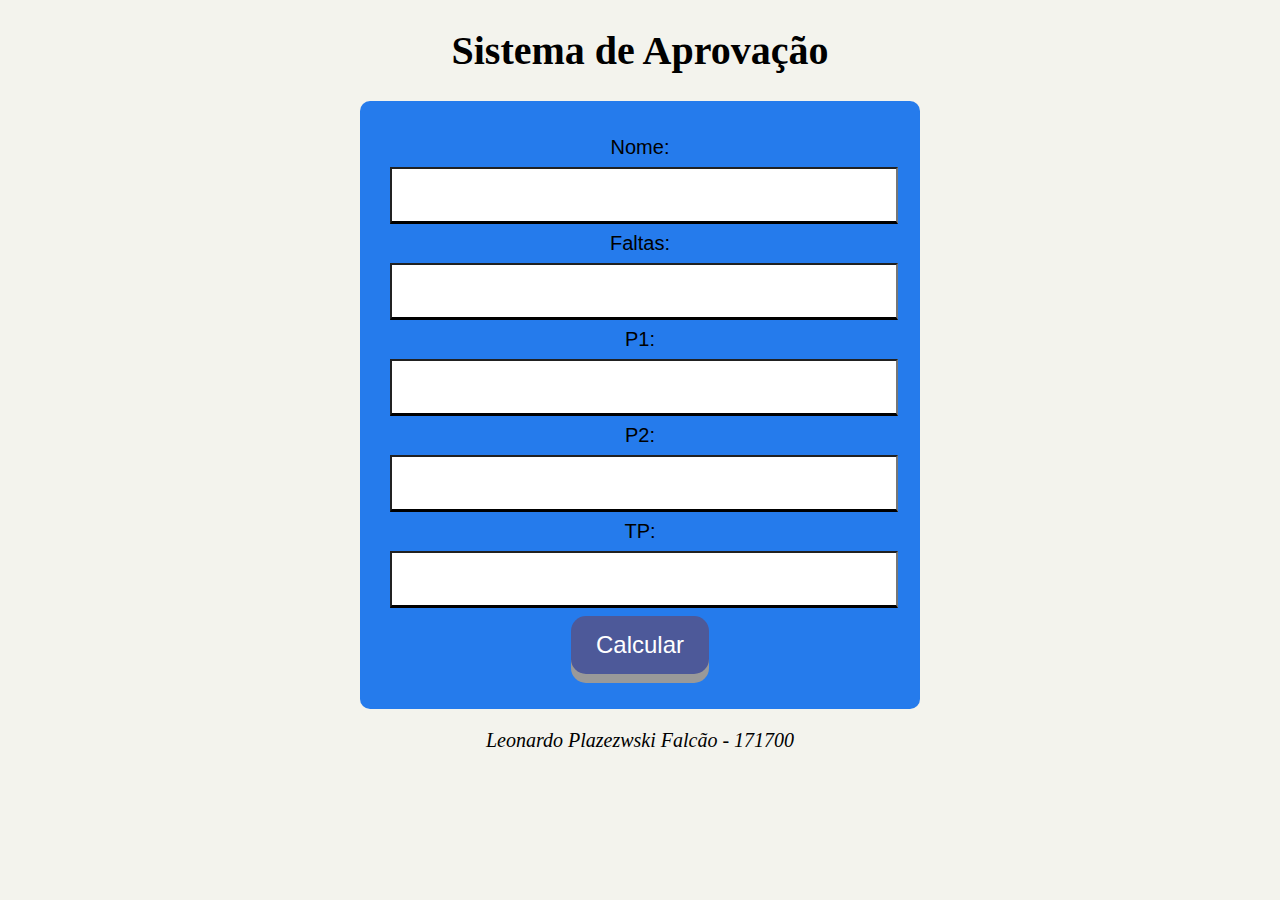
<file: TP4/EX1/index.html>
<!DOCTYPE html>
<html lang="pt-br">

<head>
  <meta charset="UTF-8">
  <title>TP04</title>
  <meta name="viewport" content="width=device-width, initial-scale=1, shrink-to-fit=no">
  <script src="js/script.js" async></script>
  <link rel="stylesheet" href="css/main.css">
</head>

<body>
  <header>
      <h1>Sistema de Aprovação</h1>
  </header>

  <section>
      <form method="POST" class="form-container" id="formulario">
        <div class ="fields">
          <label for="nome">Nome: </label><input type="text" id="nome" name="nome" class="input">
          <label for="falta">Faltas: </label><input type="number" id="falta" name="falta" class="input">
          <label for="p1">P1: </label><input type="number" id="p1" name="p1" class="input">
          <label for="p2">P2: </label><input type="number" id="p2" name="p2" class="input">
          <label for="tp">TP: </label><input type="number" id="tp" name="tp" class="input">
          <button class="button" onclick="calculaMedia()">Calcular</button>
        </div>
      </form>
  </section>
  
  <footer>
    <p>
      Leonardo Plazezwski Falcão - 171700
    </p>       
  </footer>
</body>

</html>
</file>
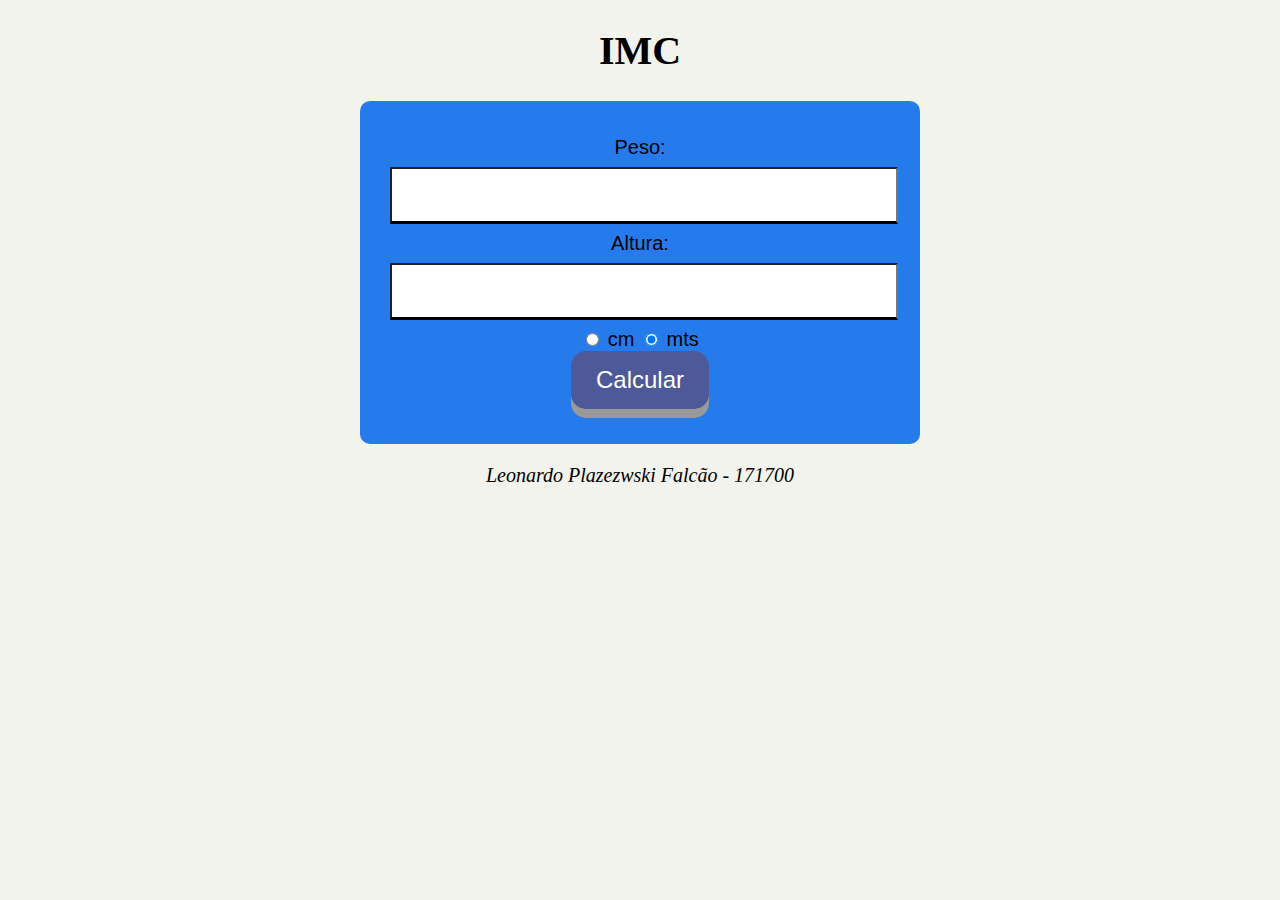
<file: TP4/EX2/index.html>
<!DOCTYPE html>
<html lang="pt-br">

<head>
  <meta charset="UTF-8">
  <title>TP04</title>
  <meta name="viewport" content="width=device-width, initial-scale=1, shrink-to-fit=no">
  <script src="js/script.js" async></script>
  <link rel="stylesheet" href="css/main.css">
</head>

<body>
  <header>
      <h1>IMC</h1>
  </header>

  <section>
      <form method="POST" class="form-container" id="formulario">
        <div class="fields">
        <label for="peso">Peso: </label><input type="number" id="peso" name="peso" class="input">
        <label for="altura">Altura: </label><input type="number" id="altura" name="altura" class="input">
        <input type="radio" id="cm" name="tamanho" value="cm"><label for="cm"> cm</label>
        <input type="radio" id="mts" name="tamanho" value="mts" checked><label for="mts"> mts</label>
        <button class="button" onclick="calculaImc()">Calcular</button>
        </div>
      </form>
  </section>
  
  <footer>
    <p>
      Leonardo Plazezwski Falcão - 171700
    </p>       
  </footer>
</body>

</html>
</file>
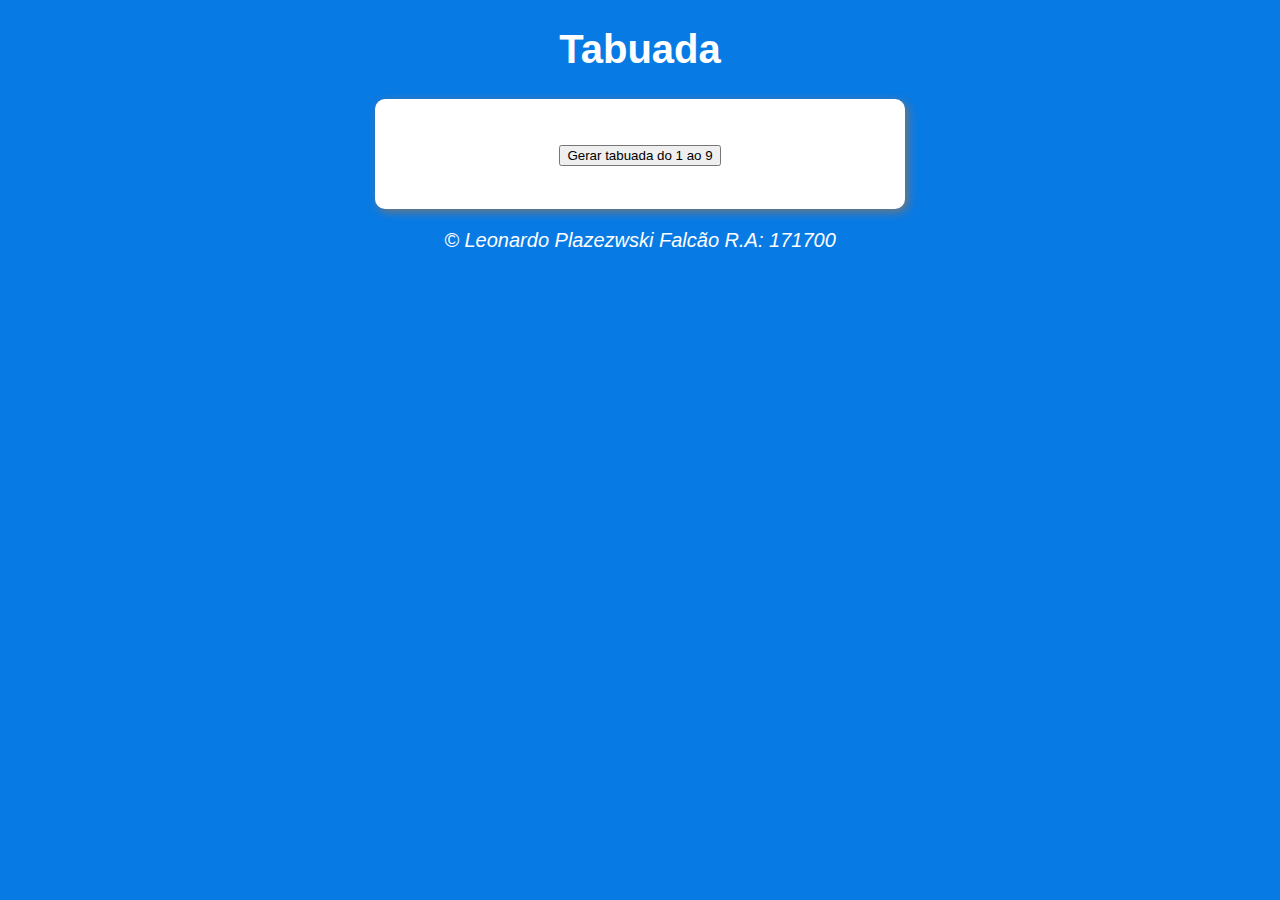
<file: TP1/indexTP-11.html>
<!-- LEONARDO PLAZEZWSKI FALCÃO     R.A: 171700 -->

<!DOCTYPE html>
<html lang="pt-BR">
<head>
    <meta charset="UTF-8">
    <meta name="viewport" content="width=device-width, initial-scale=1.0">
    <meta http-equiv="X-UA-Compatible" content="ie=edge">
    <title>Tabuada</title>
    <link rel="stylesheet" href="css/main.css">
    <script src="js/script.js" async></script>
</head>
<body>  
    <header>
        <h1>Tabuada</h1>
    </header>

    <section>
        <div>
            <p>
                <button onclick="tabuadaPronta()">Gerar tabuada do 1 ao 9</button>
            </p>
        </div>
    </section>

    <footer>
        <p>&copy; Leonardo Plazezwski Falcão R.A: 171700</p>
    </footer>
</body>
</html>
</file>
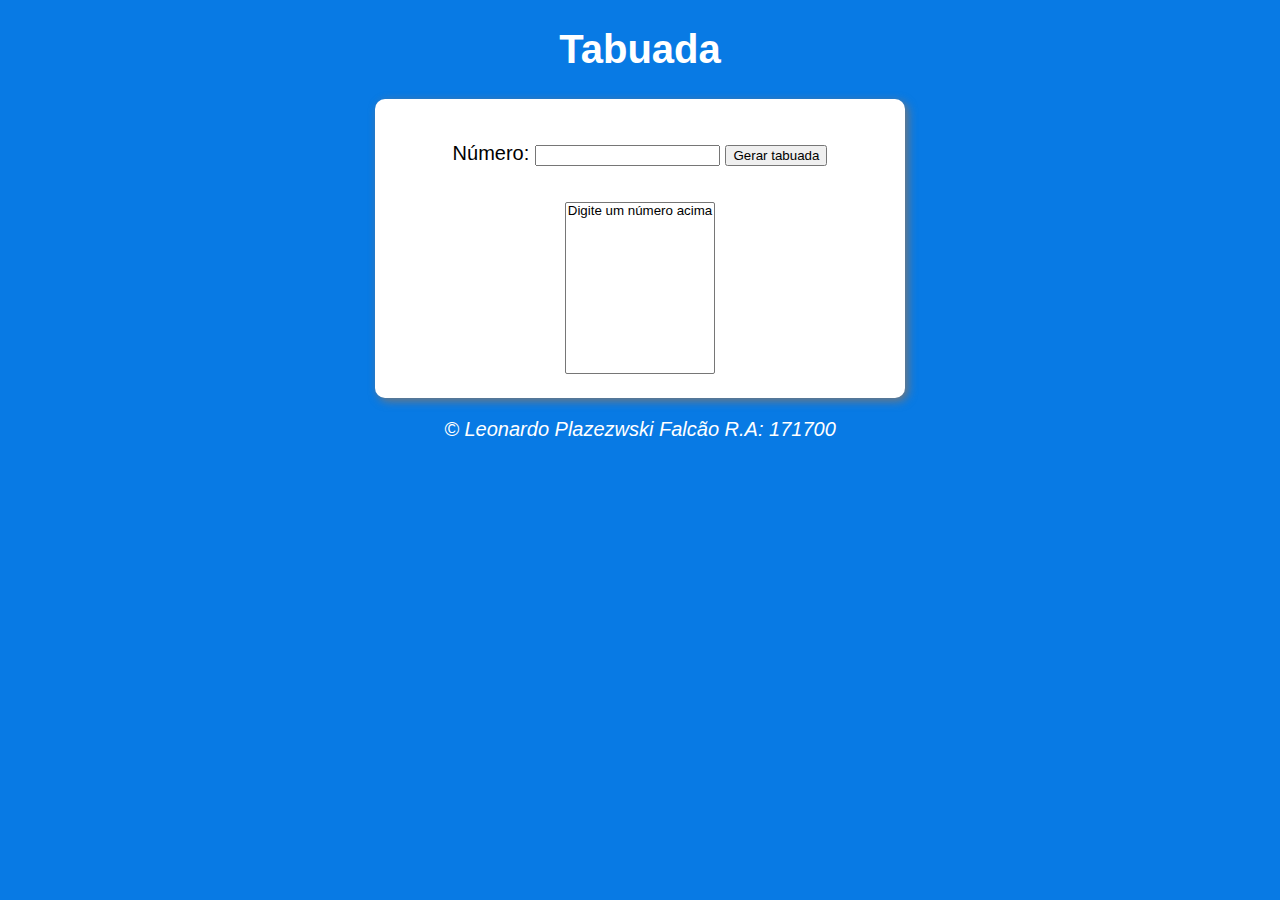
<file: TP1/indexTP-12.html>
<!-- LEONARDO PLAZEZWSKI FALCÃO     R.A: 171700 -->

<!DOCTYPE html>
<html lang="pt-BR">
<head>
    <meta charset="UTF-8">
    <meta name="viewport" content="width=device-width, initial-scale=1.0">
    <meta http-equiv="X-UA-Compatible" content="ie=edge">
    <title>Tabuada</title>
    <link rel="stylesheet" href="css/main.css">
    <script src="js/script.js" async></script>
</head>
<body>  
    <header>
        <h1>Tabuada</h1>
    </header>

    <section>
        <div>
            <p>Número:
                <input type="number" name="num" id="txtn">
                <button onclick="tabuada()">Gerar tabuada</button>
            </p>
        </div>

        <div>
            <select name="tabuada" id="seltab" size="10">
                <option>Digite um número acima</option>
            </select>
        </div>
    </section>

    <footer>
        <p>&copy; Leonardo Plazezwski Falcão R.A: 171700</p>
    </footer>
</body>
</html>
</file>
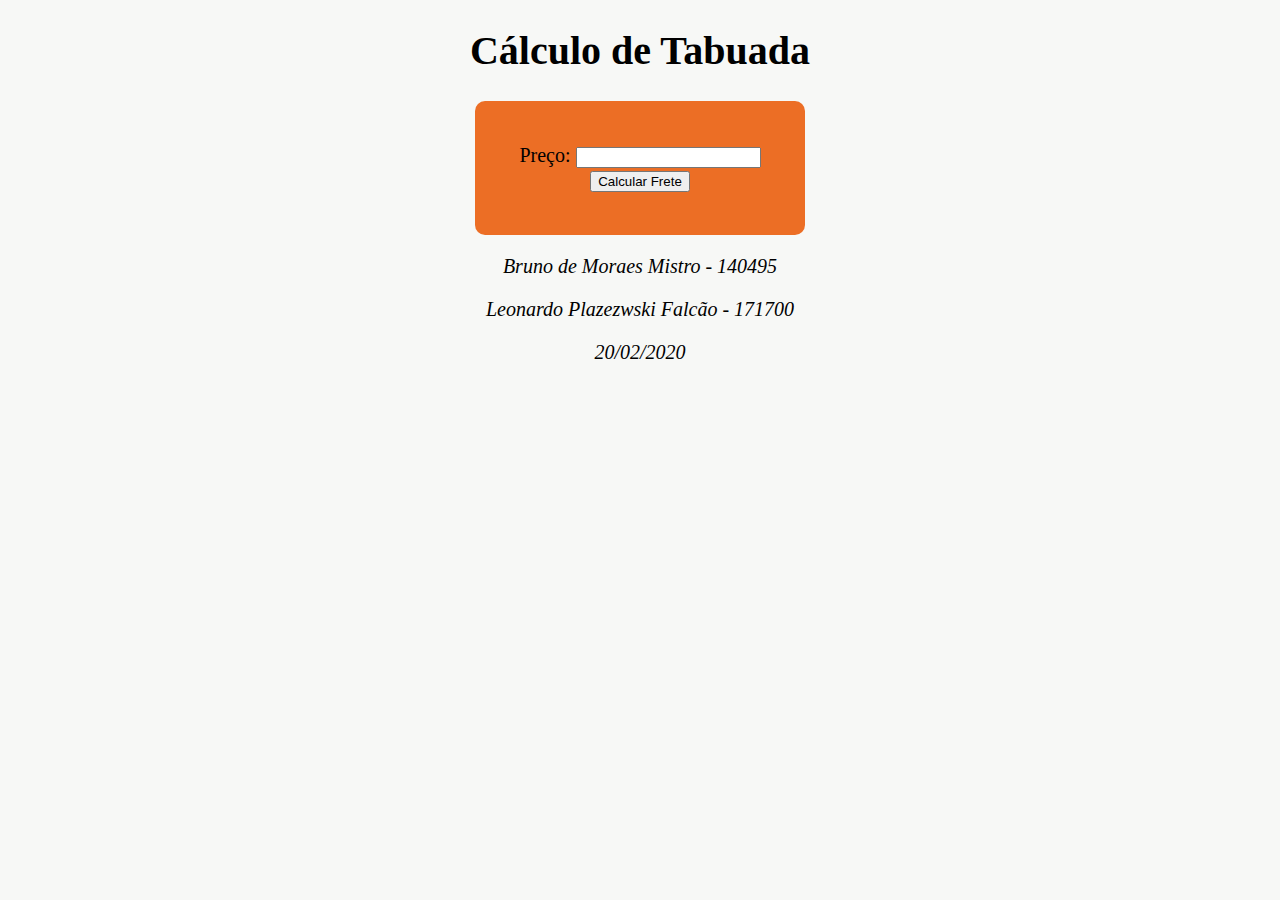
<file: TP2/indexTP-02.html>
<!DOCTYPE html>
<html lang="pt-br">
    <head>
        <meta charset="utf-8">
        <title>DWII TP02</title>
        <meta name="viewport" content="width=device-width, initial-scale=1, shrink-to-fit=no">
        <link rel="stylesheet" href="estiloTP-02-03.css">
        <script src="ArquivoScript/bem-vindo.js" async></script>
    </head>

    <body>
        <header>
            <h1>Cálculo de Tabuada</h1>
        </header>

        <section>
            <div id="caixa">
                <p>Preço:
                    <input type="number" name="preco" id="preco">
                    <button onclick="verificaFrete()">Calcular Frete</button>
                </p>
            </div>
        </section>

        <footer>
            <p>Bruno de Moraes Mistro - 140495</p>
            <p>Leonardo Plazezwski Falcão - 171700</p>
            <p>20/02/2020</p>
        </footer>
    </body>
</html>
</file>
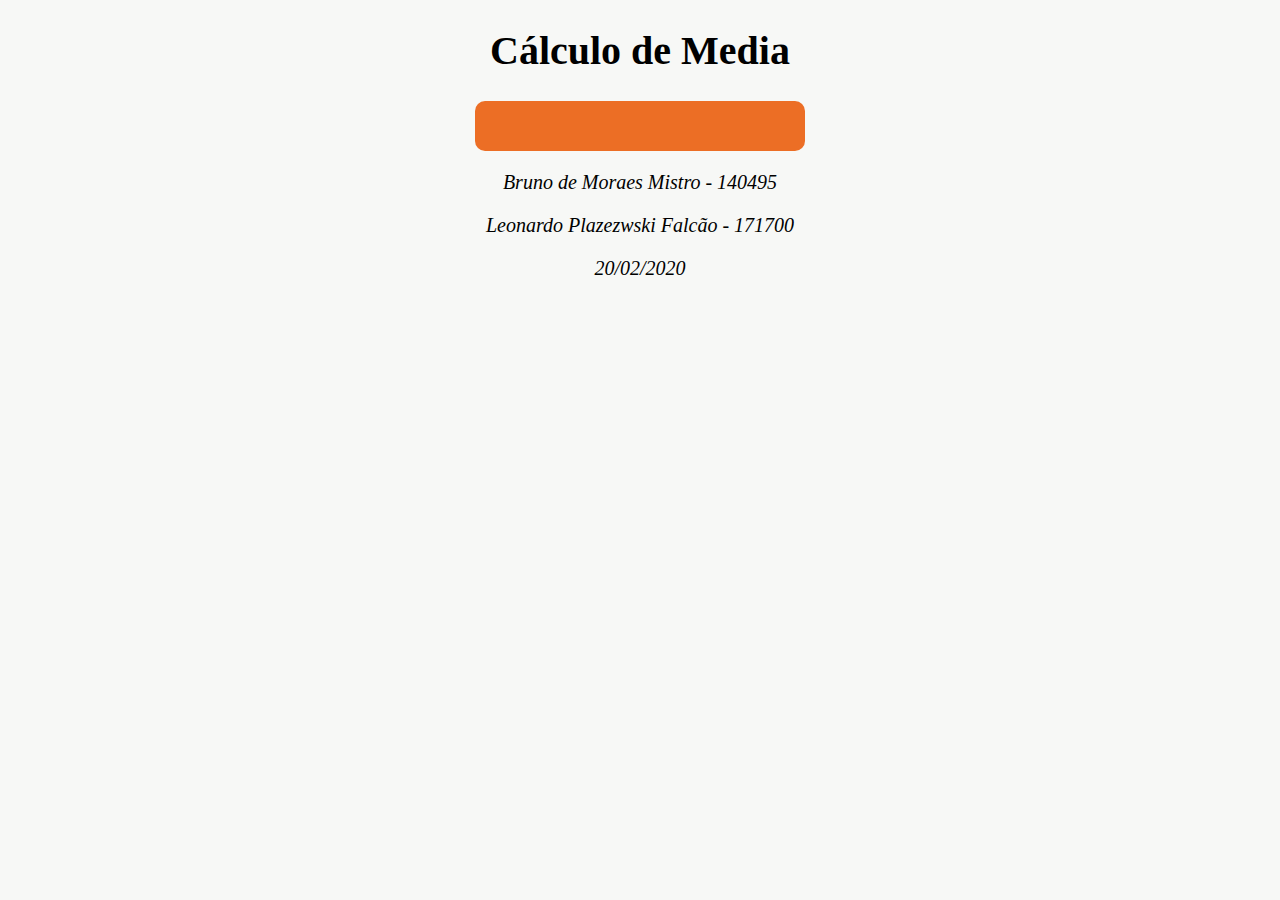
<file: TP2/indexTP-03.html>
<!DOCTYPE html>
<html lang="pt-br">
    <head>
        <meta charset="utf-8">
        <title>DWII TP02</title>
        <meta name="viewport" content="width=device-width, initial-scale=1, shrink-to-fit=no">
        <link rel="stylesheet" href="estiloTP-02-03.css">
        <script src="ArquivoScript/bem-vindo.js" async onload="media()"></script>
    </head>

    <body>  
        <header>
            <h1>Cálculo de Media</h1>
        </header>

        <section>
            <p id="notas"></p>
        </section>

        <footer>
            <p>Bruno de Moraes Mistro - 140495</p>
            <p>Leonardo Plazezwski Falcão - 171700</p>
            <p>20/02/2020</p>
        </footer>
    </body>
</html>
</file>
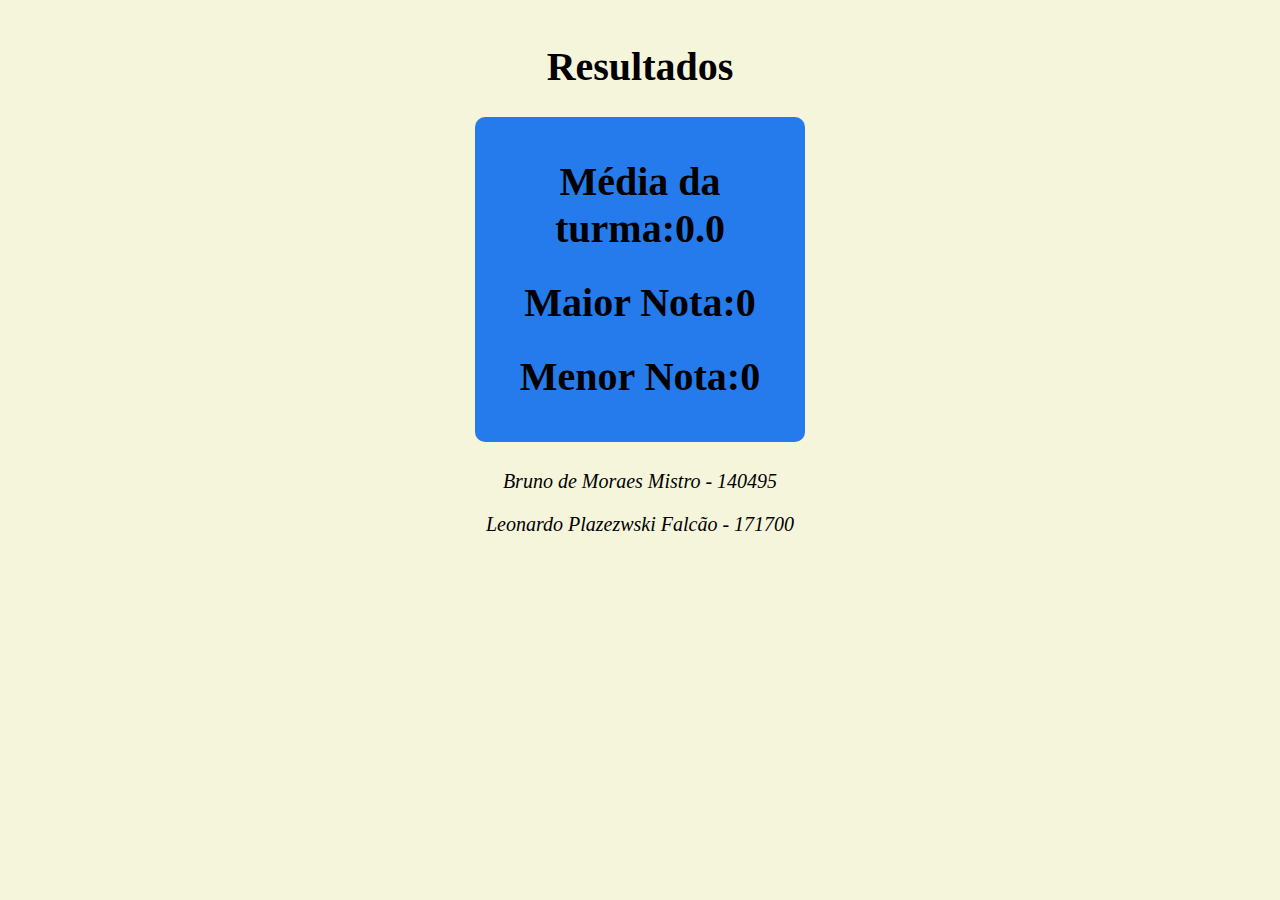
<file: TP3/indexTP-03.html>
<!DOCTYPE html>
<html lang="pt-br">

<head>
  <meta charset="UTF-8">
  <title>TP03</title>
  <meta name="viewport" content="width=device-width, initial-scale=1, shrink-to-fit=no">
  <script src="ArquivoScript/scritpXXXXX.js" async></script>
  <link rel="stylesheet" href="estiloTP-03.css">
</head>

<body>
    <div>
    <header>
        <h1>Resultados</h1>
    </header>

    <section>
        <h1>Média da turma: </h1>

        <h1>Maior Nota: </h1>

        <h1>Menor Nota: </h1>
    </section>
    </div>
<footer>
  <p>
    Bruno de Moraes Mistro - 140495
  </p>
  <p>
    Leonardo Plazezwski Falcão - 171700
  </p>       
</footer>
</body>

</html>
</file>
<file: TP4/EX1/css/main.css>
/*
  Leonardo Plazezwski Falcão - 171700
*/
  
body {
  font: normal 15pt Times;
  background-color: rgb(243, 243, 237);
}

section {
  background-color: rgb(37, 123, 236);
  border-radius: 10px;
  padding: 10px;
  width: 540px;
  margin: auto;
}
  
footer {
  font-style: italic;
  text-align: center;
}

header {
  text-align: center;
}

input[type=number]::-webkit-inner-spin-button, 
input[type=number]::-webkit-outer-spin-button { 
  -webkit-appearance: none; 
  margin: 0;
}

/* Propriedades do formulário em geral */
.form-container {
  width: 500px;
  margin: 0 auto;
  text-align: center;
  font-family: 'Lucida Sans', 'Lucida Sans Regular', 'Lucida Grande', 'Lucida Sans Unicode', Geneva, Verdana, sans-serif;
}

/* Propriedades dos campos em geral */
.fields {
  position: relative;
  width: 100%;
  margin: 25px auto;
}

/* Propriedades de cada input */
.input {
  width: 100%;
  height: 50px;
  margin: 8px 0px;
  font-size: 17px;
  line-height: 12px;
  font-family: Arial, Helvetica, sans-serif;
  border: 1;
  outline: none;
  border-bottom: 3px solid #000;
}

/* Botão parado */
.button {
  padding: 15px 25px;
  font-size: 24px;
  text-align: center;
  /* Mudando a maneira como o cursor fica quando o mouse está encima do botão */
  cursor: pointer;
  outline: none;
  color: #fff;
  background-color: rgb(77, 89, 153);
  border: none;
  border-radius: 15px;
  box-shadow: 0 9px #999;
}

/* Botão com o mouse encima */
.button:hover {
  background-color: #68b4d3
}

/* Botão sendo clicado */
.button:active {
  background-color: #7243a7;
  box-shadow: 0 5px #666;
  transform: translateY(4px);
}
</file>
<file: TP4/EX2/css/main.css>
/*
  Leonardo Plazezwski Falcão - 171700
*/
  
body {
  font: normal 15pt Times;
  background-color: rgb(243, 243, 237);
}

section {
  background-color: rgb(37, 123, 236);
  border-radius: 10px;
  padding: 10px;
  width: 540px;
  margin: auto;
}
  
footer {
  font-style: italic;
  text-align: center;
}

header {
  text-align: center;
}

input[type=number]::-webkit-inner-spin-button, 
input[type=number]::-webkit-outer-spin-button { 
  -webkit-appearance: none; 
  margin: 0;
}

/* Propriedades do formulário em geral */
.form-container {
  width: 500px;
  margin: 0 auto;
  text-align: center;
  font-family: 'Lucida Sans', 'Lucida Sans Regular', 'Lucida Grande', 'Lucida Sans Unicode', Geneva, Verdana, sans-serif;
}

/* Propriedades dos campos em geral */
.fields {
  position: relative;
  width: 100%;
  margin: 25px auto;
}

/* Propriedades de cada input */
.input {
  width: 100%;
  height: 50px;
  margin: 8px 0px;
  font-size: 17px;
  line-height: 12px;
  font-family: Arial, Helvetica, sans-serif;
  border: 1;
  outline: none;
  border-bottom: 3px solid #000;
}

/* Botão parado */
.button {
  display: block;
  padding: 15px 25px;
  margin: 0 auto;
  font-size: 24px;
  text-align: center;
  /* Mudando a maneira como o cursor fica quando o mouse está encima do botão */
  cursor: pointer;
  outline: none;
  color: #fff;
  background-color: rgb(77, 89, 153);
  border: none;
  border-radius: 15px;
  box-shadow: 0 9px #999;
}

/* Botão com o mouse encima */
.button:hover {
  background-color: #68b4d3
}

/* Botão sendo clicado */
.button:active {
  background-color: #7243a7;
  box-shadow: 0 5px #666;
  transform: translateY(4px);
}
</file>
<file: TP1/css/main.css>
/* LEONARDO PLAZEZWSKI FALCÃO R.A: 171700 */

body {
    background-color: #087ae4;
    font: normal 15pt Arial;
}

section {
    background-color: white;
    border-radius: 10px;
    padding: 15px;
    width: 500px;
    margin: auto;
    box-shadow: 3px 3px 10px #777;
}

footer {
    font-style: italic;
}

header, footer {
    color: white;
    text-align: center;
}

div {
    text-align: center;
    padding: 8px;
}

input[type=number]::-webkit-inner-spin-button, 
input[type=number]::-webkit-outer-spin-button { 
  -webkit-appearance: none; 
  margin: 0; 
}
</file>
<file: TP2/estiloTP-02-03.css>
body{
    font: normal 15pt Times;
    background-color: rgb(247, 248, 246);
  }
  
  section{
    background-color: rgb(236, 110, 37);
    border-radius: 10px;
    padding: 15px;
    width: 300px;
    margin: auto;
  }
  
  footer {
    font-style: italic;
  }
  
  header, footer {
    color: black;
    text-align: center;
  }
  
  div {
    text-align: center;
    padding: 8px;
  }
  
  input[type=number]::-webkit-inner-spin-button, 
  input[type=number]::-webkit-outer-spin-button { 
    -webkit-appearance: none; 
    margin: 0; 
  }
</file>
<file: TP3/estiloTP-03.css>
/*
  Bruno de Moraes Mistro - 140495
  Leonardo Plazezwski Falcão - 171700
  */
body{
    font: normal 15pt Times;
    background-color: beige;
  }
  
  section{
    background-color: rgb(37, 123, 236);
    border-radius: 10px;
    padding: 15px;
    width: 300px;
    margin: auto;
  }
  
  footer {
    font-style: italic;
  }
  
  header, footer {
    color: black;
    text-align: center;
  }
  
  div {
    text-align: center;
    padding: 8px;
  }
</file>
